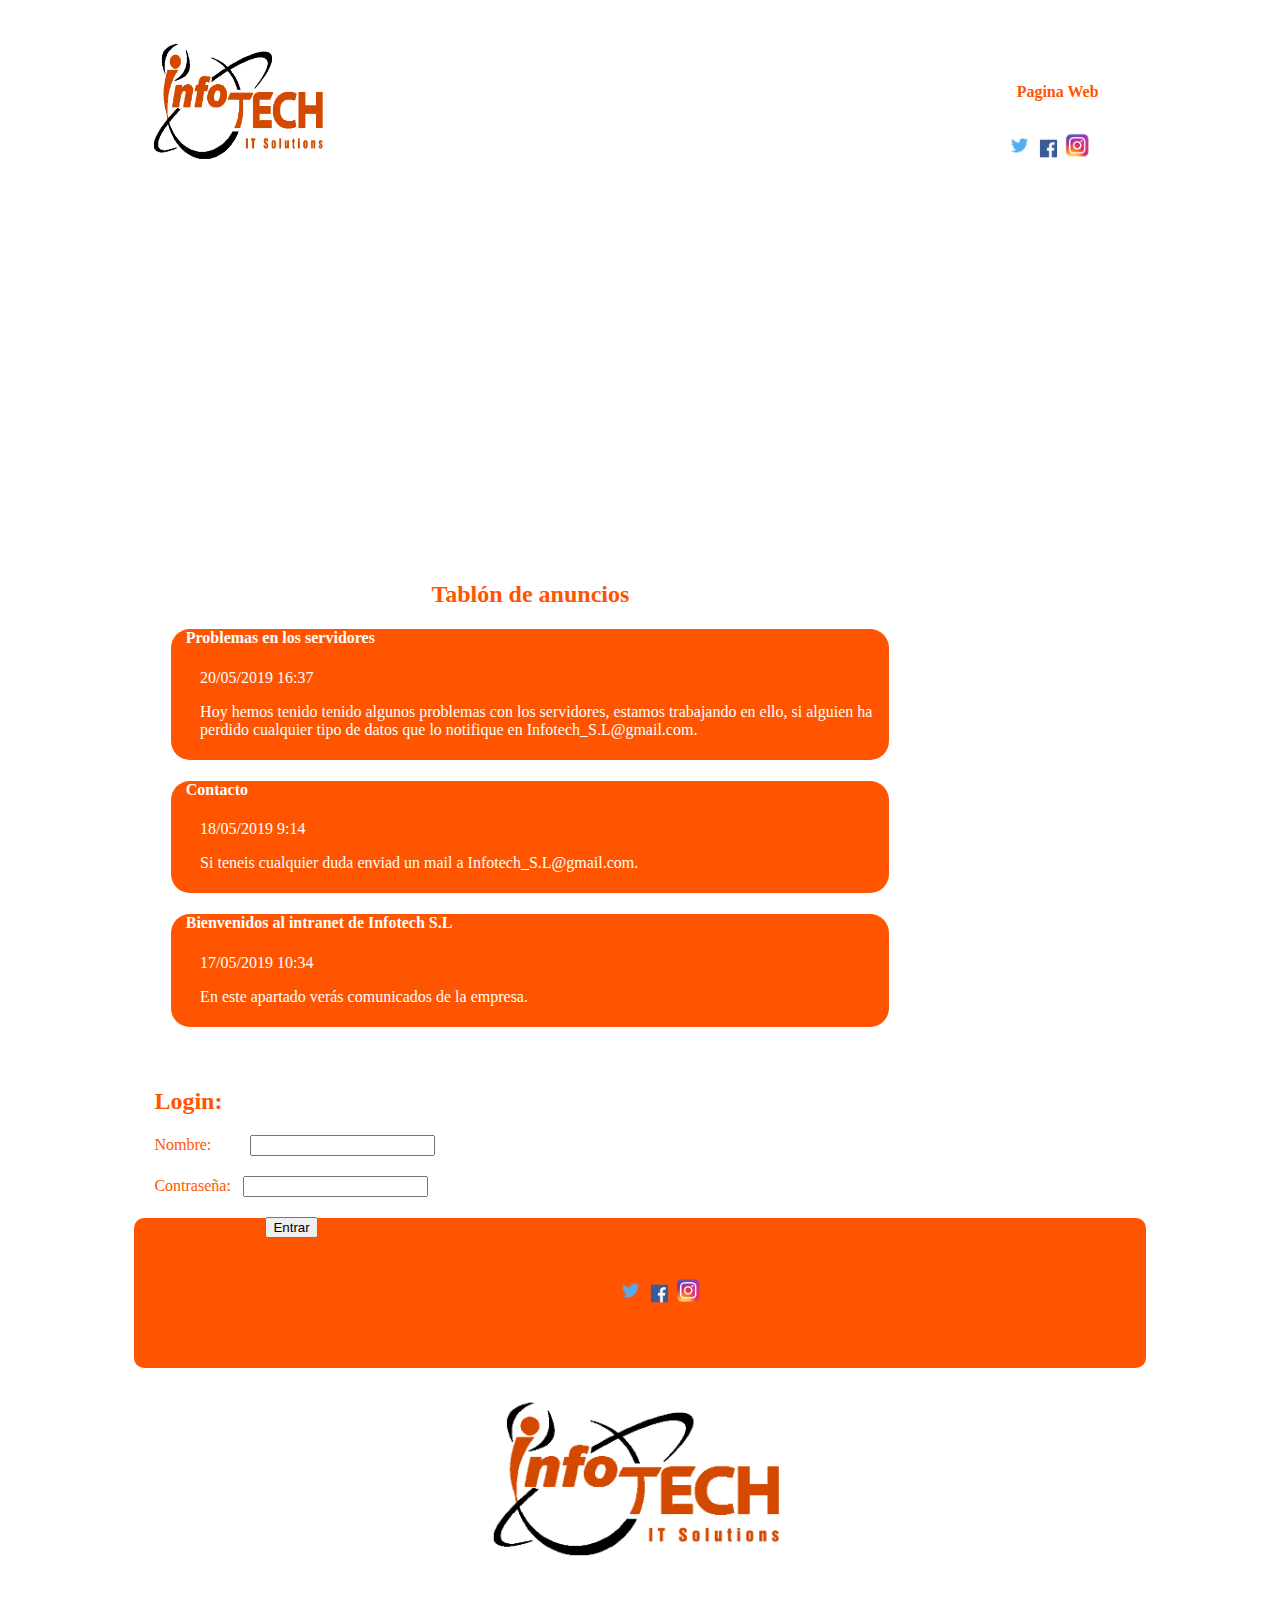
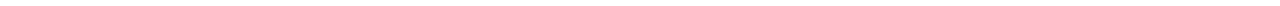
<file: index.html>
<!DOCTYPE html>
	<html lang="es">
		<head>
			<title>Intranet Infotech S.L</title>
			<meta charset="UTF-8">
			<link rel="stylesheet" href="styles.css">
			<link rel="shortcut icon" href="logo.png">
		</head>
		<body>
			<div id="contenedor">
				<header>
					<div id="Hed">
						<a href="index.html"><img src="logo.png" id="imgh" alt="no carga"></a>
						<div id="links">					
							<a href="http://infotech.x10host.com/" target="_blank" class="link">Pagina Web</a>
						</div>
						<div id="iconrs">
							<a href="https://twitter.com/infotech_l?lang=ca" target="_blank"><img src="ltwit.png" alt="No carga" class="Itwit"></a>
							<a href="https://www.facebook.com/infotech.empresa.9" target="_blank"><img src="facebook.png" alt="No carga" class="Itwit"></a>
							<a href="https://www.instagram.com/infotech_s.l._empresa/" target="_blank"><img src="instagram.png" alt="No carga" class="Itwit"></a>
						</div>
					</div>
				</header>
				<main>
					<!--https://designmodo.com/demo/calendarjquerycss3/-->
					<div id="calendar"></div>
					<script src="https://ajax.googleapis.com/ajax/libs/jquery/1.7.1/jquery.min.js"></script>
					<script src="jquery-ui-datepicker.min.js"></script>
					<script>
						$('#calendar').datepicker({
							inline: true,
							firstDay: 1,
							showOtherMonths: true,
							dayNamesMin: ['Dom', 'Lun', 'Mar', 'Mie', 'Jue', 'Vie', 'Sab']
						});
					</script>
	            	<div id="Not">
	            		<h2 id="h2">Tablón de anuncios</h2>
		            	<div class="anuncio">
		            		<h4>Problemas en los servidores</h4>
		            		<p>20/05/2019 16:37</p>
		            		<p>Hoy hemos tenido tenido algunos problemas con los servidores, estamos trabajando en ello, si alguien ha perdido cualquier tipo de datos que lo notifique en Infotech_S.L@gmail.com.</p>
		            	</div>
		            	<div class="anuncio">
		            		<h4>Contacto</h4>
		            		<p>18/05/2019 9:14</p>
		            		<p>Si teneis cualquier duda enviad un mail a Infotech_S.L@gmail.com.</p>
		            	</div>
		            	<div class="anuncio">
		            		<h4>Bienvenidos al intranet de Infotech S.L</h4>
		            		<p>17/05/2019 10:34</p>
		            		<p>En este apartado verás comunicados de la empresa.</p>
		            	</div>
	            	</div>
	            	<div id="form">
	            		<h2 id="titulo">Login:</h2>
	            		<form action="Logged.html" method="post">
		                    <div>
		                        <label for="name">Nombre:</label>
		                        <input type="text" id="name" required/>
		                    </div>
		                    <div id="pss">
		                        <label for="passwd">Contraseña:</label>
		                        <input type="password" id="passwd" required/>
		                    </div>            
		                    <div class="button" id="bot">
		                        <button type="submit">Entrar</button>
		                    </div>
		                </form>
	            	</div>
				</main>
				<footer>
					<div id="Naran">
						<div id="Rs">						
							<a href="https://twitter.com/infotech_l?lang=ca" target="_blank"><img src="ltwit.png" alt="No carga" class="Itwit2"></a>
							<a href="https://www.facebook.com/infotech.empresa.9" target="_blank"><img src="facebook.png" alt="No carga" class="Itwit2"></a>
							<a href="https://www.instagram.com/infotech_s.l._empresa/" target="_blank"><img src="instagram.png" alt="No carga" class="Itwit2"></a>
						</div>
					</div>
					<div id="imgfd">
						<div id="imgd">
							<a href="index.html"><img src="logo.png" id="imgf" alt="no carga"></a>
						</div>
					</div>
				</footer>
			</div>
		</body>
	</html>
</file>
<file: styles.css>
#Hed{
	width: 80%;
	height: 220px;
	margin: auto;
}

#contenedor{
	font-family: Verdana;
	background-image: url();
	width: 100%;
}

#imgh{
	width: 21%;
	height: 80%;
	float: left;
	margin-top: 10px;
}

#links{
	width: 76%;
	height: 50px;
	float: left;
	margin-top: 75px;
}

.link{
	float: right;
	width: 15%;
	height: 100%;
	color: #FF5500;
	text-align: center;
	display: block;
	border-radius: 22px 22px 22px 22px;
	-moz-border-radius: 22px 22px 22px 22px;
	-webkit-border-radius: 22px 22px 22px 22px;
	border: 0px solid #000000;
}

a{
	text-decoration: none;
	color: #FF5500;
	font-weight: bold;
}

.link:hover{
	background-color: #FF5500;
	color: white;
}

main{
	width: 80%;
	height: 900px;
	margin: auto;
	margin-top: 50px;
	padding: 20px;
}

#form{
	width: 40%;
	height: 276px;
	margin-left: 50px;
	font-family: Verdana;
	color: #FF5500;
	padding: 20px;
	margin: auto;
	float: left;
	margin: auto;
}

#name{
	margin-left: 35px;
}

#passwd{
	margin-left: 8px;
}

#pss{
	margin-top: 20px; 
}

#bot{
	margin-top: 20px;
	margin-left: 111px;
}

#Not{
	margin-top: 50px;
	margin-left: 80%;
	width: 71%;
	height: 400px;
	float: left;
	padding: 37px;
	margin: auto;
}

#h2{
	text-align: center;
	margin-top: -30px;
	color: #FF5500;
}

.anuncio{
	width: 100%;
	background-color: #FF5500;
	border-radius: 19px 19px 19px 19px;
	-moz-border-radius: 19px 19px 19px 19px;
	-webkit-border-radius: 19px 19px 19px 19px;
	border: 0px solid #000000;
	color: white;
	box-sizing: border-box;
	padding-bottom: 5px;
}

h4{
	margin-left: 2%;
}

p{
	margin-left: 4%;
}

.Itwit{
	width: 25px;
}

#iconrs{
	margin: auto;
	float: right;
	width: 88px;
	padding-right: 5%;
}

footer{
	width: 80%;
	height: 300px;
	margin: auto;
}

#Naran{
	width: 100%;
	height: 50%;
	background-color: #FF5500;
	border-radius: 10px 10px 10px 10px;
	-moz-border-radius: 10px 10px 10px 10px;
	-webkit-border-radius: 10px 10px 10px 10px;
	border: 0px solid #000000;
}

.Itwit2{
	width: 25px;
	margin: auto;
}

#Rs{
	margin: auto;
	width: 200px;
	height: 30px;
	padding-top: 60px;
	text-align: center;
}

#imgfd{
	width: 100%;
	height: 50%;
}

#imgf{
	width: 100%;
}

#imgd{
	margin: auto;
	width: 360px;
}

/*Calendario*/

.ui-datepicker,
.ui-datepicker table,
.ui-datepicker tr,
.ui-datepicker td,
.ui-datepicker th {
	margin: 0;
	padding: 0;
	border: none;
	border-spacing: 0;
}

.ui-datepicker {
	display: none;
	width: 294px;
	padding: 35px;
	cursor: default;

	text-transform: uppercase;
	font-family: Verdana;
	font-size: 12px;

	background: #141517;	

	-webkit-border-radius: 3px;
	-moz-border-radius: 3px;
	border-radius: 3px;

	-webkit-box-shadow: 0px 1px 1px rgba(255,255,255, .1), inset 0px 1px 1px rgb(0,0,0);
	-moz-box-shadow: 0px 1px 1px rgba(255,255,255, .1), inset 0px 1px 1px rgb(0,0,0);
	box-shadow: 0px 1px 1px rgba(255,255,255, .1), inset 0px 1px 1px rgb(0,0,0);
}

.ui-datepicker-header {
	position: relative;
	padding-bottom: 10px;
	border-bottom: 1px solid #d6d6d6;
}

.ui-datepicker-title { 
	text-align: center; 
}

.ui-datepicker-month {
	position: relative;
	padding-right: 15px;
	color: #565656;
}

.ui-datepicker-month:before {
	display: block;
	position: absolute;
	top: 5px;
	right: 0;
	width: 5px;
	height: 5px;
	content: '';

	background: #FF5500;
	background: -moz-linear-gradient(top, #FF5500 0%, #FF5500 100%);
	background: -webkit-gradient(linear, left top, left bottom, color-stop(0%,#FF5500), color-stop(100%,#6b8f1a));
	background: -webkit-linear-gradient(top, #FF5500 0%,#FF5500 100%);
	background: -o-linear-gradient(top, #FF5500 0%,#FF5500 100%);
	background: -ms-linear-gradient(top, #FF5500 0%,#FF5500 100%);
	-webkit-border-radius: 5px;
	-moz-border-radius: 5px;
	border-radius: 5px;
}

.ui-datepicker-year {
	padding-left: 8px;
	color: #a8a8a8;
}

.ui-datepicker-prev,
.ui-datepicker-next {
	position: absolute;
	top: -2px;
	padding: 5px;
	cursor: pointer;
}

.ui-datepicker-prev {
	left: 0;
	padding-left: 0;
}

.ui-datepicker-next {
	right: 0;
	padding-right: 0;
}

.ui-datepicker-prev span,
.ui-datepicker-next span{
	display: block;
	width: 5px;
	height: 10px;
	text-indent: -9999px;

	background-image: url(../img/arrows.png);
}

.ui-datepicker-prev span { background-position: 0px 0px; }

.ui-datepicker-next span { background-position: -5px 0px; }

.ui-datepicker-prev-hover span { background-position: 0px -10px; }

.ui-datepicker-next-hover span { background-position: -5px -10px; }

.ui-datepicker-calendar th {
	padding-top: 15px;
	padding-bottom: 10px;
	
	text-align: center;
	font-weight: normal;
	color: #a8a8a8;
}

.ui-datepicker-calendar td {
	padding: 0 7px;
	
	text-align: center;
	line-height: 26px;
}

.ui-datepicker-calendar .ui-state-default {
	display: block;
	width: 26px;
	outline: none;

	text-decoration: none;
	color: #a8a8a8;
	
	border: 1px solid transparent;
}

.ui-datepicker-calendar .ui-state-active {
	color: #FF5500;
	border-color: #FF5500;
}

.ui-datepicker-other-month .ui-state-default { color: #565656; }

#calendar{
	width: 24%;
	height: 276px;
	margin-left: 1%;
	margin-top: 50px;
	float: left;
	margin: auto;
}

@media screen and (max-width: 1000px){
	#form{
		width: 100%;
		margin-top: 300px;
	}

	#imgh{
		width: 24%;
		height: 45%;
	}

	#contenedor{
		min-width: 445px;
	}

	.link{
		width: 55%;
	}

	#iconrs{
		float: none;
	}

	footer{
		margin-top: 400px;
	}
}
</file>
